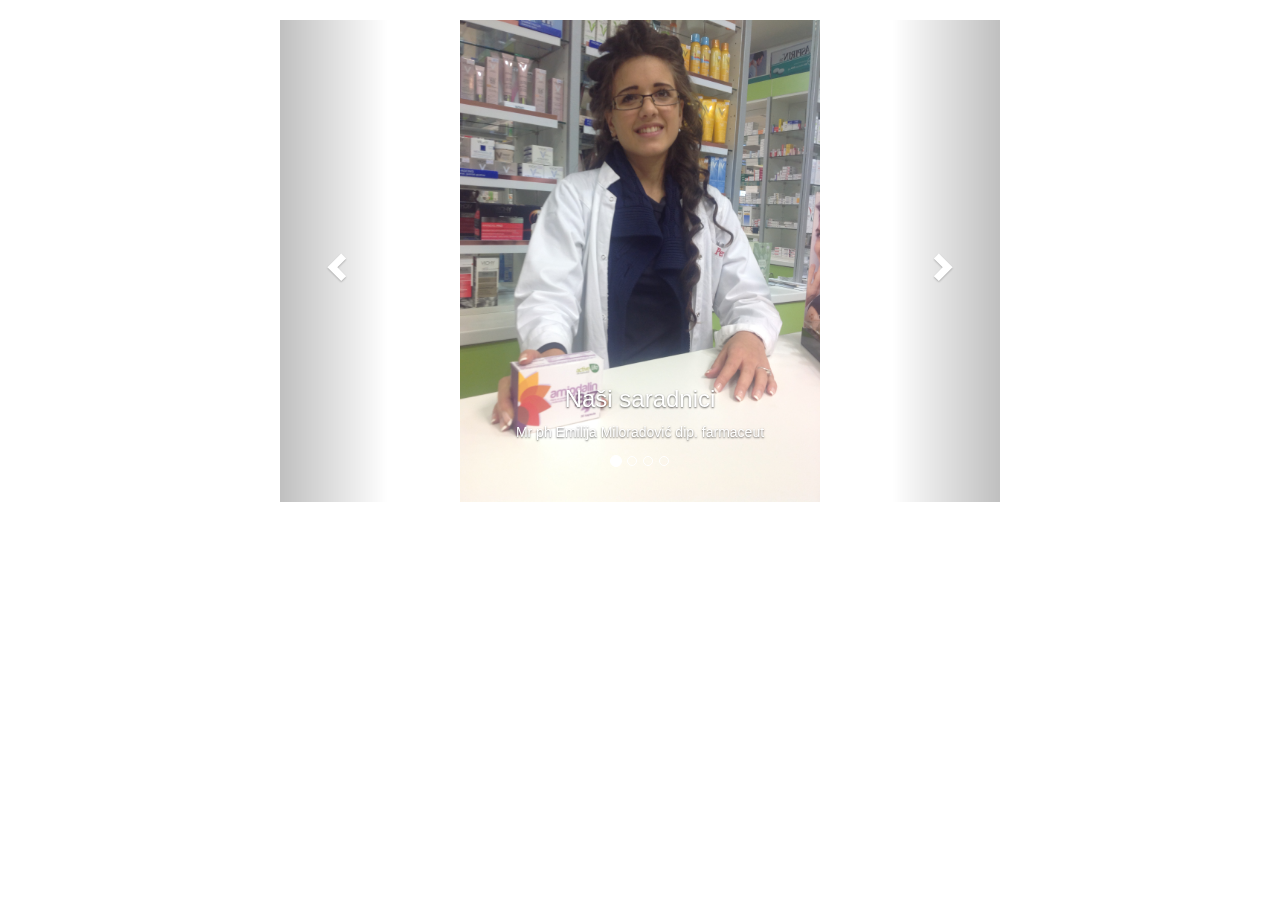
<file: doktori.html>
<!DOCTYPE html>
<html lang="en">
<head>
  <title>Bootstrap Example</title>
  <meta charset="utf-8">
  <meta name="viewport" content="width=device-width, initial-scale=1">
  <link rel="stylesheet" href="http://maxcdn.bootstrapcdn.com/bootstrap/3.2.0/css/bootstrap.min.css">
  <script src="https://ajax.googleapis.com/ajax/libs/jquery/1.11.1/jquery.min.js"></script>
  <script src="http://maxcdn.bootstrapcdn.com/bootstrap/3.2.0/js/bootstrap.min.js"></script>
  <style>
  .carousel-inner > .item > img,
  .carousel-inner > .item > a > img {
      width: 50%;
      margin: auto;}
	.container {
	width:750px;
	}
  
  </style>
</head>
<body>

<div class="container">
  <br>
  <div id="myCarousel" class="carousel slide" data-ride="carousel">
    <!-- Indicators -->
    <ol class="carousel-indicators">
      <li data-target="#myCarousel" data-slide-to="0" class="active"></li>
      <li data-target="#myCarousel" data-slide-to="1"></li>
      <li data-target="#myCarousel" data-slide-to="2"></li>
      <li data-target="#myCarousel" data-slide-to="3"></li>
    </ol>

    <!-- Wrapper for slides -->
    <div class="carousel-inner" role="listbox">

      <div class="item active">
        <img src="img/apotekarice/emilija.jpg" alt="Naši saradnici" width="460" height="345">
        <div class="carousel-caption">
          <h3>Naši saradnici</h3>
          <p>Mr ph Emilija Miloradović dip. farmaceut</p>
        </div>
      </div>

      <div class="item">
        <img src="img/apotekarice/milena.jpg" alt="Naši saradnici" width="460" height="345">
        <div class="carousel-caption">
          <h3>Naši saradnici</h3>
          <p>Mr ph Milena Radovanović dip farmaceut</p>
        </div>
      </div>
    
   <!--   <div class="item">
        <img src="img/apotekarice/sanja.png" alt="Naši saradnici" width="460" height="345">
        <div class="carousel-caption">
          <h3>Naši saradnici</h3>
          <p>Product Manager Farmaceutske kuće Esenticoboki Mr ph Sanja Andric</p>
        </div>
      </div>-->
	
	<div class="item">
        <img src="img/apotekarice/ivan.jpg" alt="Naši saradnici" width="460" height="345">
        <div class="carousel-caption">
          <h3>Naši saradnici</h3>
          <p>Mr ph Ivan Pavić <p>
        </div>
      </div>
    </div>

    <!-- Left and right controls -->
    <a class="left carousel-control" href="#myCarousel" role="button" data-slide="prev">
      <span class="glyphicon glyphicon-chevron-left" aria-hidden="true"></span>
      <span class="sr-only">Previous</span>
    </a>
    <a class="right carousel-control" href="#myCarousel" role="button" data-slide="next">
      <span class="glyphicon glyphicon-chevron-right" aria-hidden="true"></span>
      <span class="sr-only">Next</span>
    </a>
  </div>
</div>

</body>
</html>
</file>
